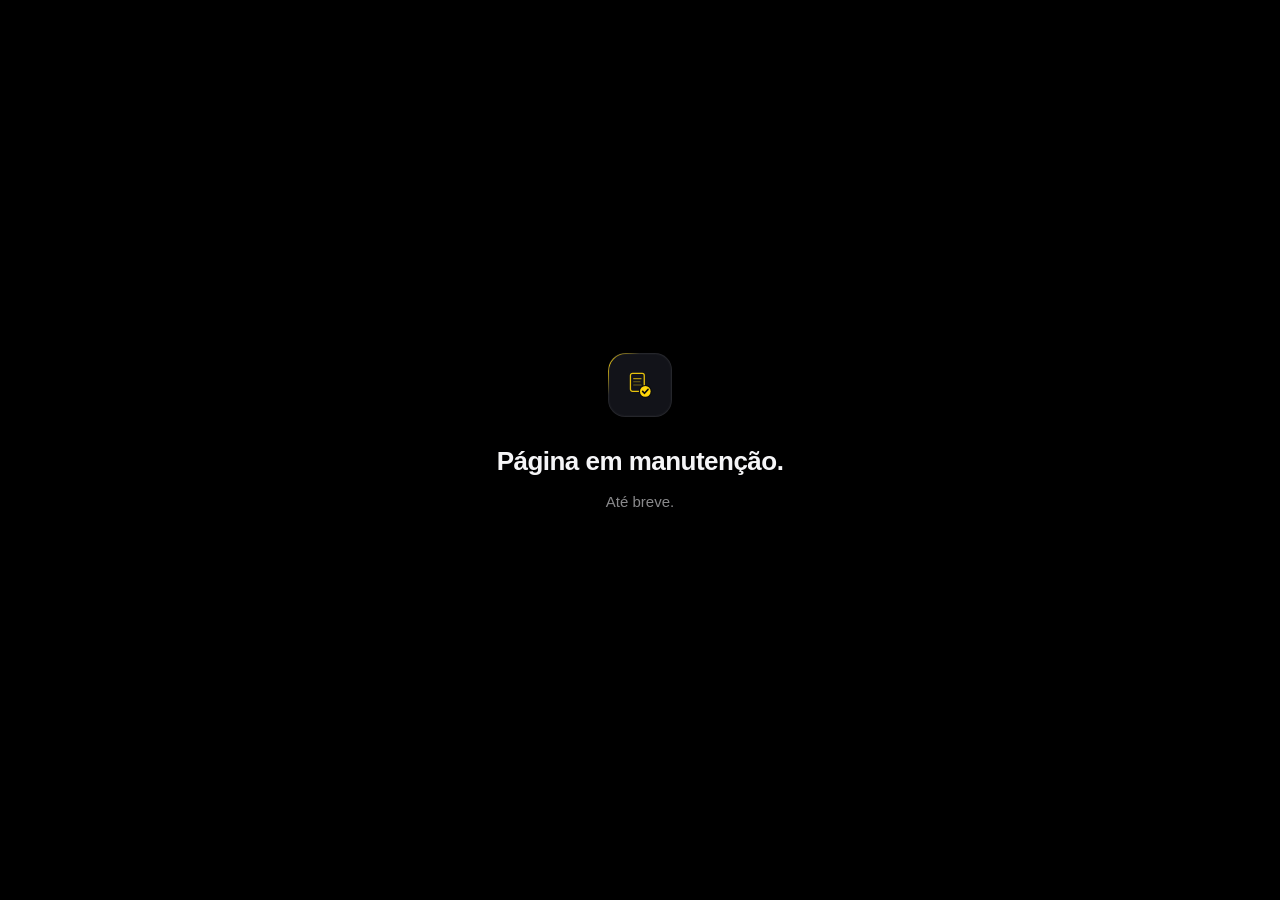
<file: manutencao.html>
<!DOCTYPE html>
<html lang="pt-BR">
<head>
<meta charset="UTF-8">
<meta name="viewport" content="width=device-width, initial-scale=1.0, maximum-scale=1.0, user-scalable=no">
<title>Cálculo das notas — Em manutenção</title>
<link rel="icon" type="image/svg+xml" href="data:image/svg+xml,%3Csvg xmlns='http://www.w3.org/2000/svg' viewBox='0 0 32 32'%3E%3Crect width='32' height='32' rx='7' fill='%2313141A'/%3E%3Crect x='7' y='5' width='13' height='17' rx='2' fill='none' stroke='%23FFD60A' stroke-width='1.2' opacity='.9'/%3E%3Cline x1='10' y1='10' x2='17' y2='10' stroke='%23FFD60A' stroke-width='1' stroke-linecap='round' opacity='.65'/%3E%3Cline x1='10' y1='13' x2='16' y2='13' stroke='%23FFD60A' stroke-width='1' stroke-linecap='round' opacity='.4'/%3E%3Cline x1='10' y1='16' x2='17' y2='16' stroke='%23FFD60A' stroke-width='1' stroke-linecap='round' opacity='.4'/%3E%3Ccircle cx='21' cy='22' r='6' fill='%2313141A'/%3E%3Ccircle cx='21' cy='22' r='5' fill='%23FFD60A'/%3E%3Cpolyline points='18.5,22 20.2,23.8 23.5,20.2' fill='none' stroke='%2313141A' stroke-width='1.6' stroke-linecap='round' stroke-linejoin='round'/%3E%3C/svg%3E">

<style>
  :root{
    --bg:      #0A0B0E;
    --bg2:     #121319;
    --card:    #15161D;
    --line:    rgba(255,255,255,.08);
    --t1:      #F5F5F7;
    --t2:      rgba(245,245,247,.56);
    --t3:      rgba(245,245,247,.34);
    --gold:    #FFD60A;
    --gold2:   #FFC300;
    --goldbg:  rgba(255,214,10,.10);
    --goldbd:  rgba(255,214,10,.28);
  }

  *{box-sizing:border-box;-webkit-tap-highlight-color:transparent}
  html,body{height:100%}
  body{
    margin:0;
    min-height:100dvh;
    display:flex;align-items:center;justify-content:center;
    background:#000;
    color:var(--t1);
    font-family:-apple-system,BlinkMacSystemFont,'SF Pro Text','Segoe UI',Roboto,sans-serif;
    overflow:hidden;
    padding:24px;
  }

  .wrap{
    position:relative;
    width:100%;
    max-width:460px;
    text-align:center;
    animation:rise .7s cubic-bezier(.16,1,.3,1) both;
  }
  @keyframes rise{
    from{opacity:0;transform:translateY(14px)}
    to{opacity:1;transform:translateY(0)}
  }

  /* ── Logo ── */
  .logo{
    width:64px;height:64px;
    margin:0 auto 28px;
    border-radius:17px;
    background:var(--bg2);
    border:1px solid var(--line);
    display:flex;align-items:center;justify-content:center;
    box-shadow:0 10px 30px rgba(0,0,0,.45), 0 0 0 1px rgba(255,255,255,.02) inset;
    position:relative;
  }
  .logo svg{width:34px;height:34px;display:block}
  .logo::after{
    content:'';
    position:absolute;inset:-1px;
    border-radius:18px;
    padding:1px;
    background:conic-gradient(from var(--ang,0deg), transparent 0 70%, var(--gold) 85%, transparent 100%);
    -webkit-mask:linear-gradient(#000 0 0) content-box, linear-gradient(#000 0 0);
    -webkit-mask-composite:xor;mask-composite:exclude;
    animation:spin 3.2s linear infinite;
    opacity:.85;
  }
  @keyframes spin{ to{ --ang:360deg; } }
  @property --ang{ syntax:'<angle>'; inherits:false; initial-value:0deg; }

  h1{
    margin:0 0 12px;
    font-size:26px;
    font-weight:800;
    letter-spacing:-.02em;
    line-height:1.25;
  }
  p.lead{
    margin:0 auto 34px;
    max-width:360px;
    font-size:15px;
    line-height:1.55;
    color:var(--t2);
    font-weight:500;
  }
  p.lead strong{color:var(--t1);font-weight:700}

  @media (max-width:420px){
    h1{font-size:22px}
  }

  @media (prefers-reduced-motion: reduce){
    *{animation:none !important}
  }
</style>
</head>
<body>

  <div class="wrap">

    <div class="logo">
      <svg viewBox="0 0 32 32" xmlns="http://www.w3.org/2000/svg">
        <rect x="7" y="5" width="13" height="17" rx="2" fill="none" stroke="#FFD60A" stroke-width="1.2" opacity=".9"/>
        <line x1="10" y1="10" x2="17" y2="10" stroke="#FFD60A" stroke-width="1" stroke-linecap="round" opacity=".65"/>
        <line x1="10" y1="13" x2="16" y2="13" stroke="#FFD60A" stroke-width="1" stroke-linecap="round" opacity=".4"/>
        <line x1="10" y1="16" x2="17" y2="16" stroke="#FFD60A" stroke-width="1" stroke-linecap="round" opacity=".4"/>
        <circle cx="21" cy="22" r="6" fill="#0A0B0E"/>
        <circle cx="21" cy="22" r="5" fill="#FFD60A"/>
        <polyline points="18.5,22 20.2,23.8 23.5,20.2" fill="none" stroke="#0A0B0E" stroke-width="1.6" stroke-linecap="round" stroke-linejoin="round"/>
      </svg>
    </div>

    <h1>Página em manutenção.</h1>
    <p class="lead">Até breve.</p>

  </div>

</body>
</html>
</file>
